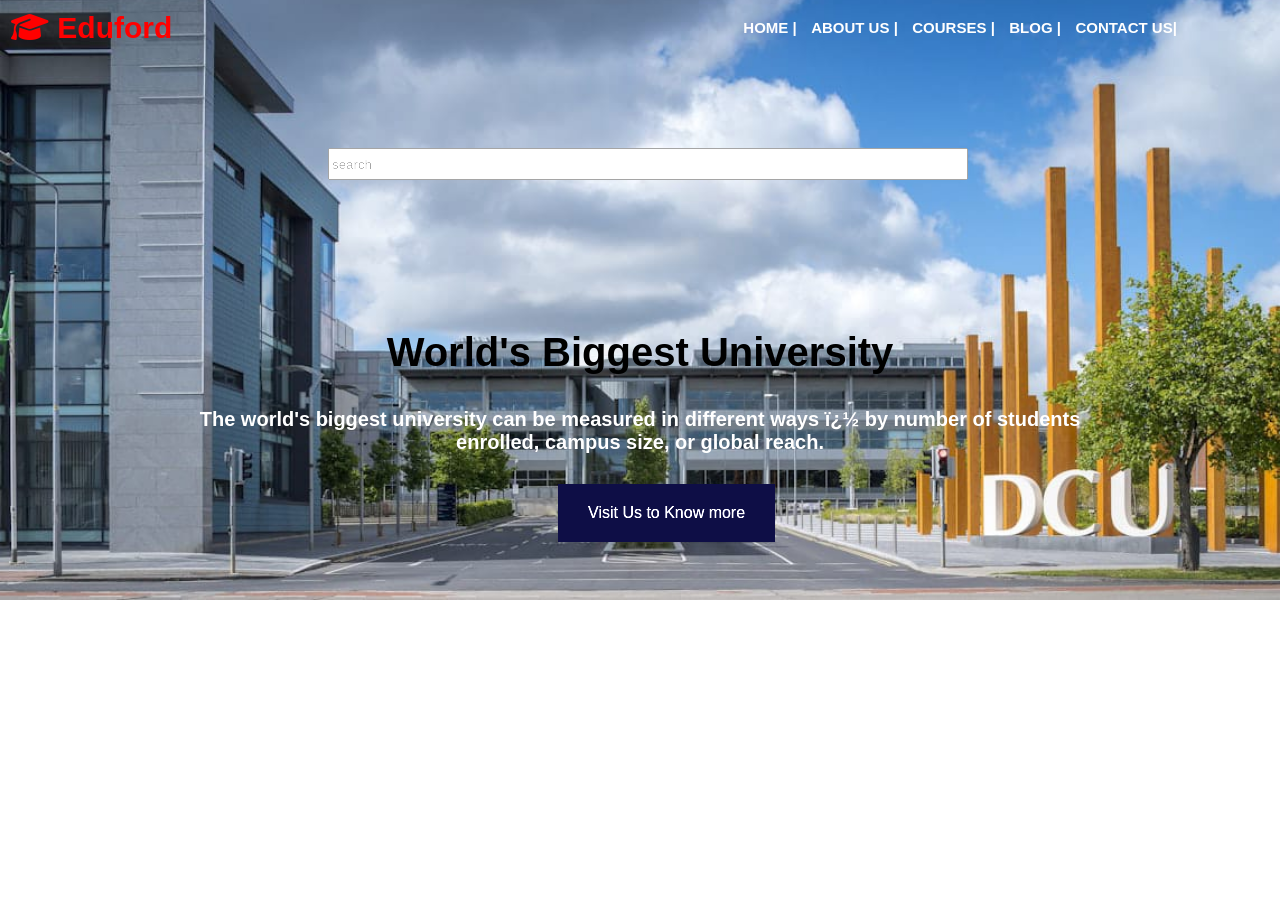
<file: index.html>
<!DOCTYPE html>
<html>
<head>
<title>College Home</title>
<link rel="stylesheet" href="https://cdnjs.cloudflare.com/ajax/libs/font-awesome/6.7.2/css/all.min.css" integrity="sha512-Evv84Mr4kqVGRNSgIGL/F/aIDqQb7xQ2vcrdIwxfjThSH8CSR7PBEakCr51Ck+w+/U6swU2Im1vVX0SVk9ABhg==" crossorigin="anonymous" referrerpolicy="no-referrer" />
<link rel="stylesheet" href="assets/css/style.css">
</head>

<body class="home-image">

    <table>
        <tr class="home-navigation">
		
            <th class="one"><i class="fa-solid fa-graduation-cap"></i>&nbsp;Eduford</th>
            <th >
                <nav>
                    <a href="index.html"class="home-color">HOME |</a>
                    <a href="pages/about.html" class="home-color">ABOUT US |</a>
                    <a href="pages/course.html" class="home-color">COURSES |</a>
					<a href="pages/blog.html" class="home-color">BLOG |</a>
                    <a href="pages/contact.html" class="home-color">CONTACT US|</a>
					
					
                </nav>
            </th>
        </tr>
    </table>
	
	</div>

<div> 

    <form>
        <input type="text" placeholder="search" class="search-bar">
    </form>

    <h1 class="home-heading">World's Biggest University</h1>
    <h5 class="home-subheading">
        The world's biggest university can be measured in different ways � by number of students<br> enrolled, campus size, or global reach.
    </h5>

    <div class="home-btn">Visit Us to Know more</div>

</body>
</html>
</file>
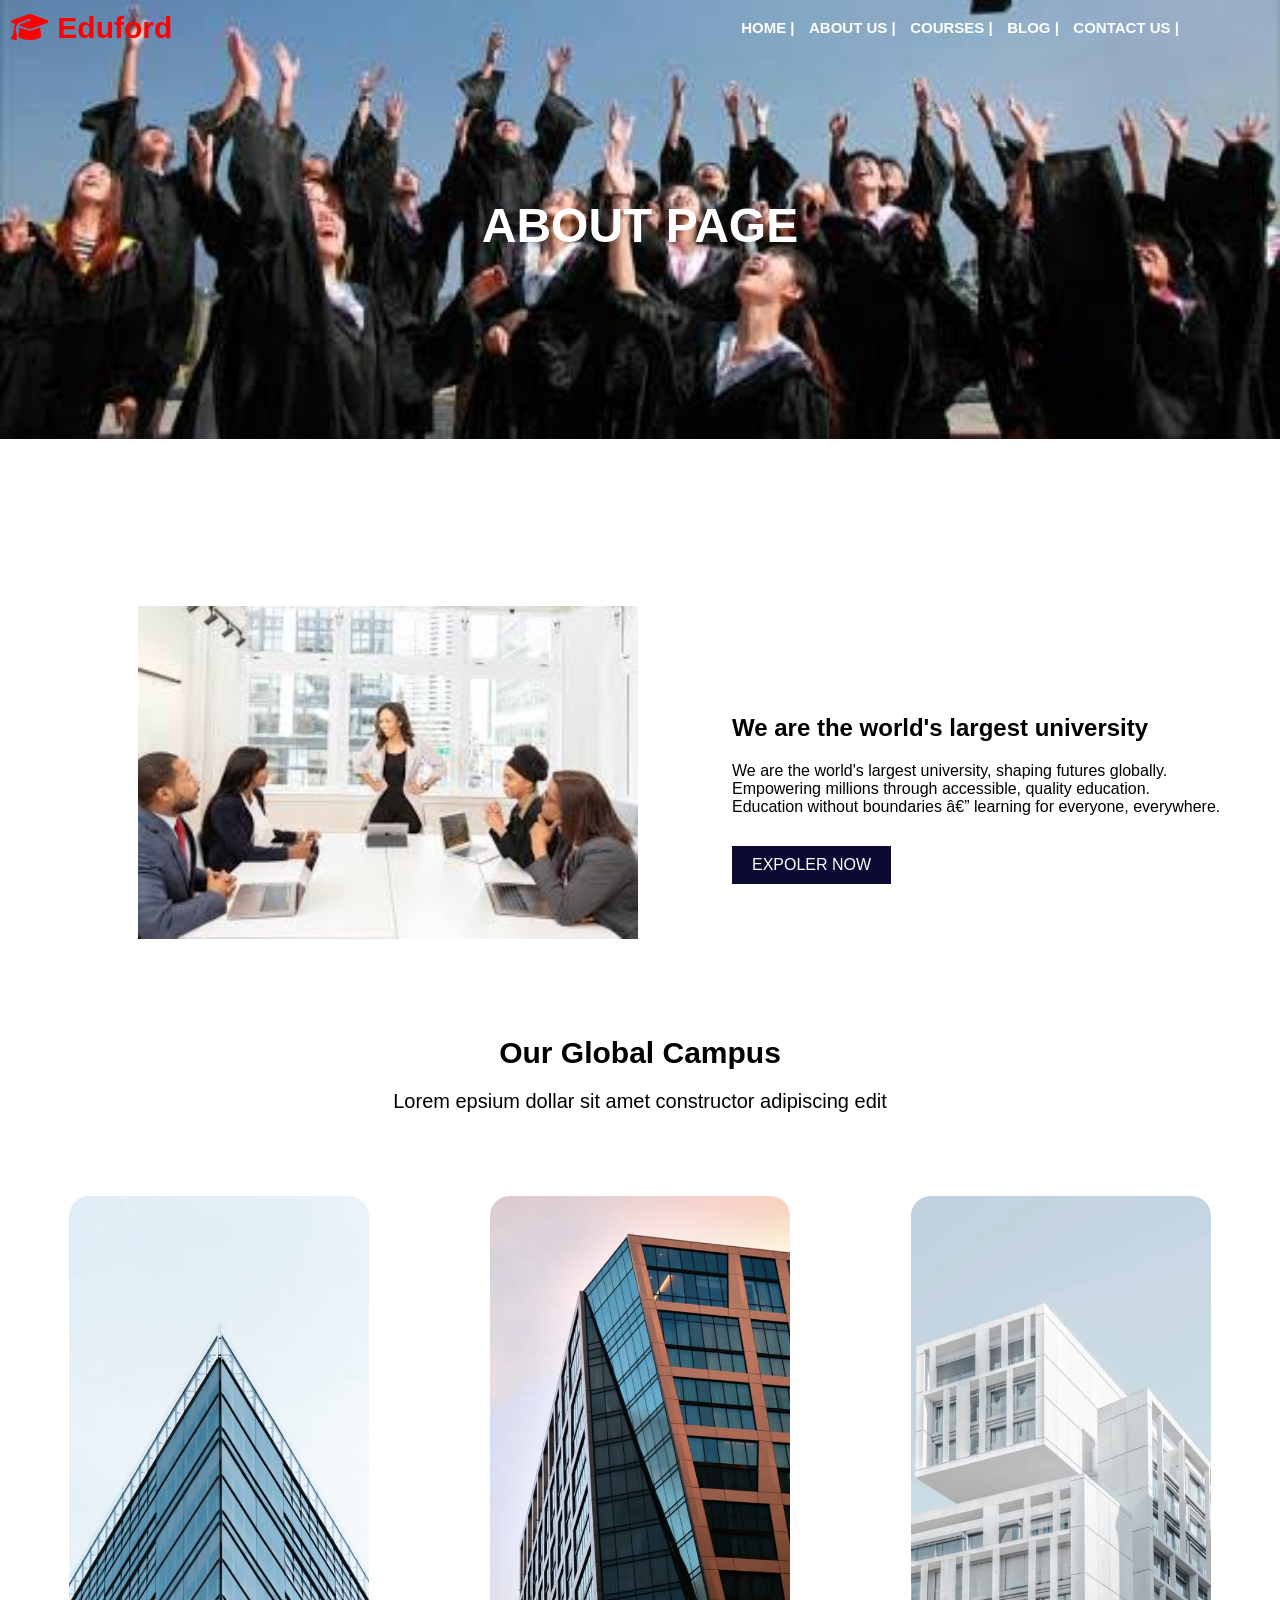
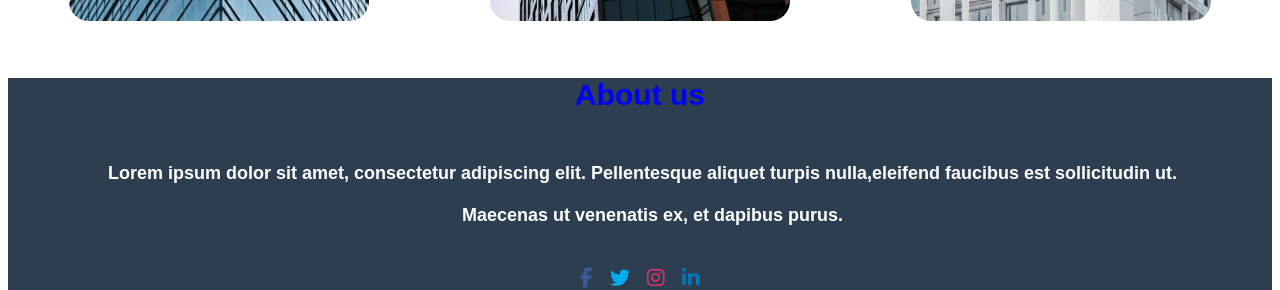
<file: pages/About.html>
<!DOCTYPE html>
<html>
<head>
<title>College Home</title>
<link rel="stylesheet" href="https://cdnjs.cloudflare.com/ajax/libs/font-awesome/6.7.2/css/all.min.css" integrity="sha512-Evv84Mr4kqVGRNSgIGL/F/aIDqQb7xQ2vcrdIwxfjThSH8CSR7PBEakCr51Ck+w+/U6swU2Im1vVX0SVk9ABhg==" crossorigin="anonymous" referrerpolicy="no-referrer" />
<link rel="stylesheet" href="../assets/css/style.css">
</head>

<body class="about-container">

    <table>
        <tr>
		
            <th class="one"><i class="fa-solid fa-graduation-cap"></i>&nbsp;Eduford</th>
            <th >
                <nav>
                    <a href="../index.html"class="home-color">HOME |</a>
                    <a href="about.html" class="home-color">ABOUT US |</a>
                    <a href="about.html" class="home-color">COURSES |</a>
					<a href="blog.html" class="home-color">BLOG |</a>
                    <a href="contact.html" class="home-color">CONTACT US |</a>
					
                </nav>
            </th>
        </tr>
    </table>
    
<div id="about">
  <div>
    <h1 class="about-title">ABOUT PAGE</h1>
    </div>
  </div>
  
    
  

  <table align="center" class="about-moni">
    <tr>
      <td><img src="../assets/img/meeting.png" alt="Meeting" class="about-img" ></td>
      
      
    <td > <div class="about-img"><h2>We are the world's largest university</h2>
        
          We are the world's largest university, shaping futures globally.<br>
          Empowering millions through accessible, quality education.<br>
          Education without boundaries — learning for everyone, everywhere.
		  <div class="about-btn">EXPOLER NOW</div>
        
        </div>
      </td>
    </tr>
  </table>
  <div class="edit">
   <h1>Our Global Campus</h1>
  <p>
    Lorem epsium dollar sit amet constructor adipiscing edit
  </p>
  </div>
  <table>
      <tr>
        <th><img src="../assets/img/london.png" class="glass-img"></th>
        <th><img src="../assets/img/newyork.png" class="moni-img"></th>
        <th><img src="../assets/img/washington.png" class="white-img"></th>
        
      </tr>
    </table>
<div class="about-background">
  <h3 class="about-subtitle">About us</h3>
  <pre><p class="about-description">
 Lorem ipsum dolor sit amet, consectetur adipiscing elit. Pellentesque aliquet turpis nulla,eleifend faucibus est sollicitudin ut.<br>
     Maecenas ut venenatis ex, et dapibus purus.
  </pre>  
<center>
  <div class="about-icons">
    <i class="fab fa-facebook-f"></i>&nbsp;&nbsp;
   <i class="fab fa-twitter"></i>&nbsp;&nbsp;
    <i class="fab fa-instagram"></i>&nbsp;&nbsp;
    <i class="fab fa-linkedin-in"></i>
  </div>
  </center>
  </div>
</div>
</body>
</html>
</file>
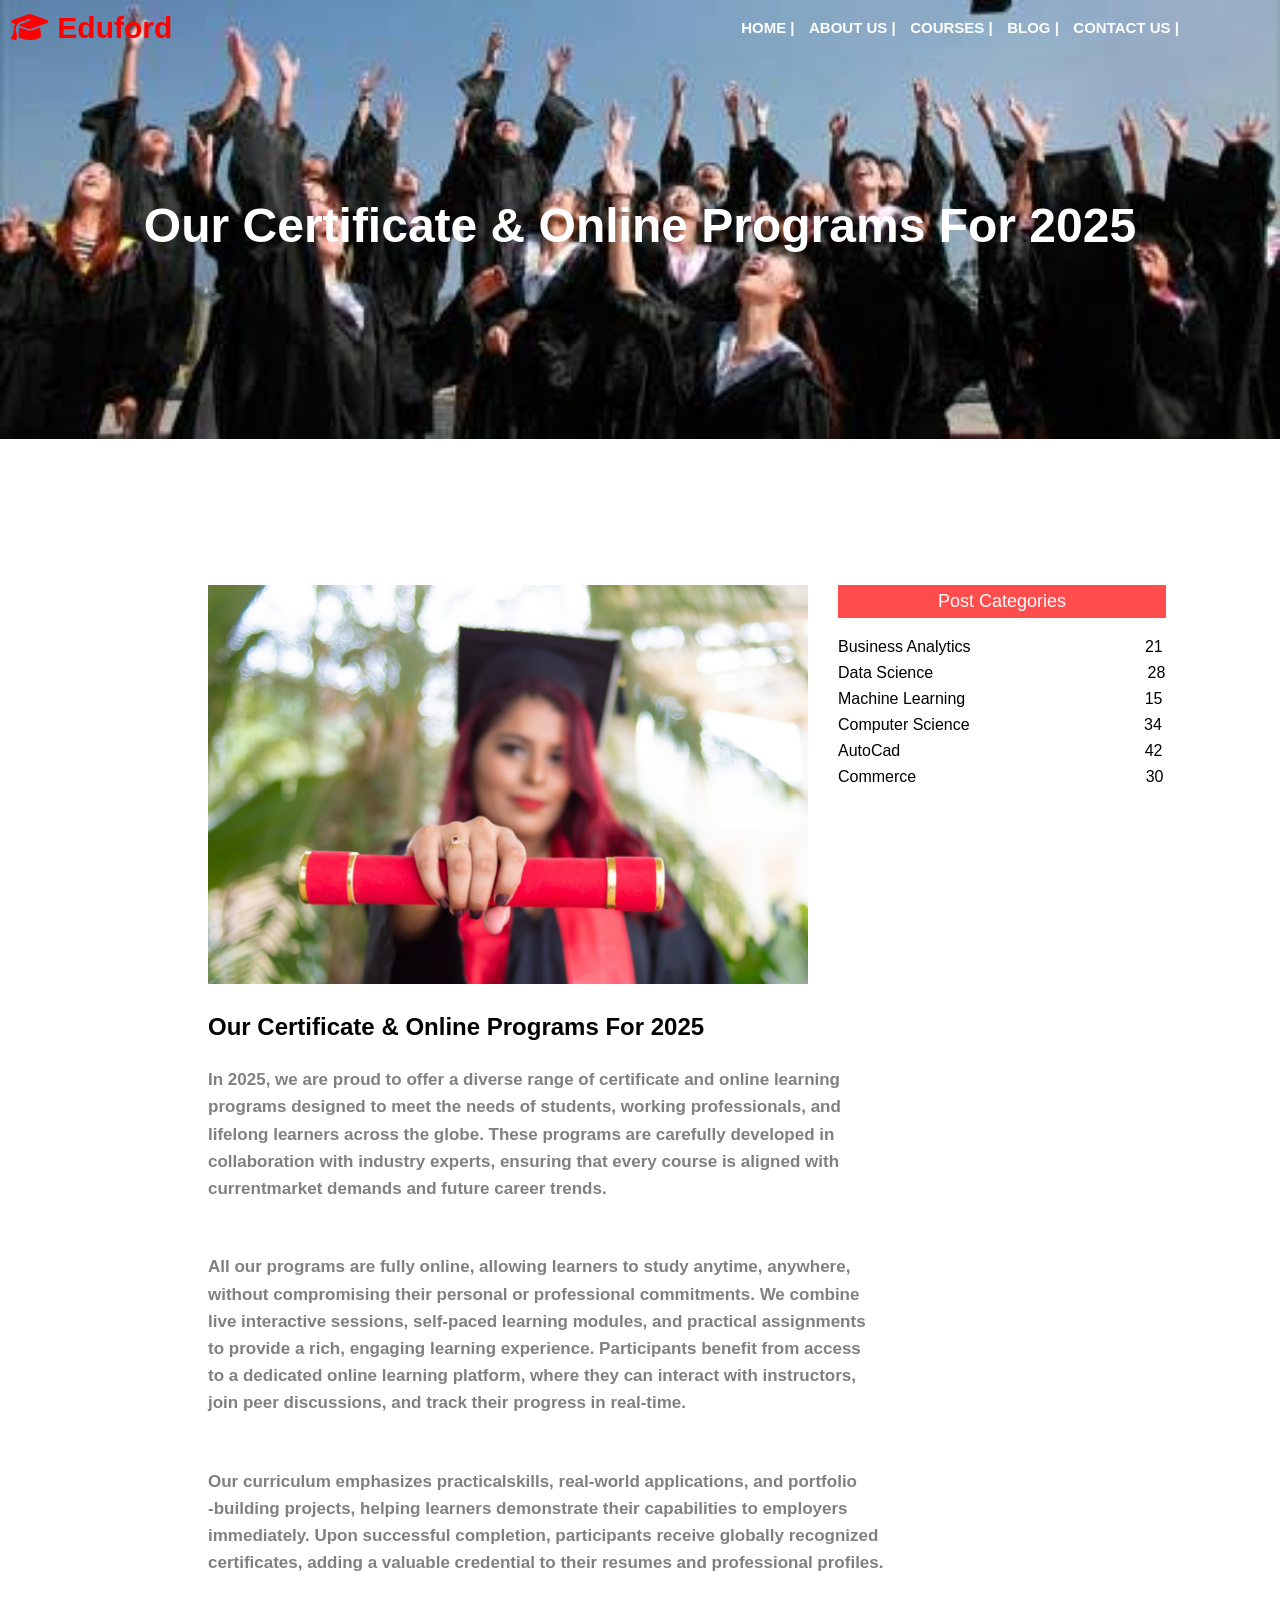
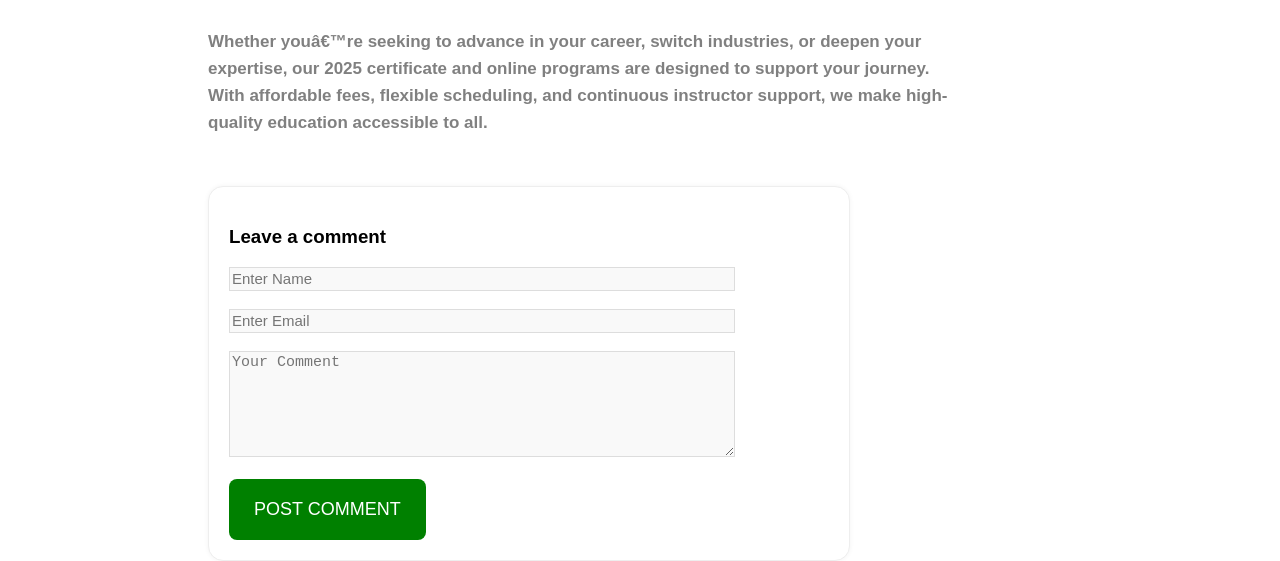
<file: pages/blog.html>
<!DOCTYPE html>
<html>
<head>
<title>College Home</title>
<link rel="stylesheet" href="https://cdnjs.cloudflare.com/ajax/libs/font-awesome/6.7.2/css/all.min.css" integrity="sha512-Evv84Mr4kqVGRNSgIGL/F/aIDqQb7xQ2vcrdIwxfjThSH8CSR7PBEakCr51Ck+w+/U6swU2Im1vVX0SVk9ABhg==" crossorigin="anonymous" referrerpolicy="no-referrer" />
<link rel="stylesheet" href="../assets/css/style.css">
</head>

<body class="about-container">

    <table>
        <tr>
		
            <th class="one"><i class="fa-solid fa-graduation-cap"></i>&nbsp;Eduford</th>
            <th >
                <nav>
                    <a href="../index.html"class="home-color">HOME |</a>
                    <a href="about.html" class="home-color">ABOUT US |</a>
                    <a href="course.html" class="home-color">COURSES |</a>
					<a href="blog.html" class="home-color">BLOG |</a>
                    <a href="contact.html" class="home-color">CONTACT US |</a>
                </nav>
            </th>
        </tr>
    </table>
	<h1 class="about-title">Our Certificate & Online Programs For 2025</h1>
    </div>
  </div>
  <div class="container">
  
    <div class="blog-image">
        <img src="../assets/img/cr.png" class="certificate-img">
    </div>
     
    <div class="right-img">
        <div class="right">Post Categories</div>
        <ul>
    <li>Business Analytics<span class="number"> 21</span></li>
   <li>Data Science <span class="data-number">28</span></li>
          <li>Machine Learning <span class="machine-number">15</span></li>
            <li>Computer Science  <span class="number"> 34</span></li>
            <li>AutoCad <span class="auto-number"> 42</span></li>
            <li>Commerce <span class="com-number"> 30</span></li>
        </ul>
    </div>
</div>
<div class="online">
<h2>Our Certificate & Online Programs For 2025</h2><span class="blog-content">In 2025, we are proud to offer a diverse range of certificate and online learning <br>programs designed to meet the needs of students, working professionals, and<br> lifelong learners across the globe. These programs are carefully developed in <br>collaboration with industry experts, ensuring that every course is aligned with<br> currentmarket demands and future career trends.</span><br><br><br>
<span class="blog-content">All our programs are fully online, allowing learners to study anytime, anywhere,<br> without compromising their personal or professional commitments. We combine<br> live interactive sessions, self-paced learning modules, and practical assignments <br>to provide a rich, engaging learning experience. Participants benefit from access<br> to a dedicated online learning platform, where they can interact with instructors, <br>join peer discussions, and track their progress in real-time.</span><br><br><br>
  <span class="blog-content">Our curriculum emphasizes practicalskills, real-world applications, and portfolio<br>-building projects, helping learners demonstrate their capabilities to employers<br> immediately. Upon successful completion, participants receive globally recognized<br>certificates, adding a valuable credential to their resumes and professional profiles.</span><br><br><br>

        <span class="blog-content">Whether you’re seeking to advance in your career, switch industries, or deepen your <br>expertise, our 2025 certificate and online programs are designed to support your journey.<br> With affordable fees, flexible scheduling, and continuous instructor support, we make high-<br>quality education accessible to all.</span>

</div>
<div class="comment-box">
    <h3>Leave a comment</h3>
    <input type="text" placeholder="Enter Name" class="En"><br><br>
    <input type="email" placeholder="Enter Email" class="En"><br><br>
    <textarea placeholder="Your Comment" class="area"></textarea><br><br>
    <button class="sen-button">POST COMMENT</button>
</div>

</body>
<html>
</file>
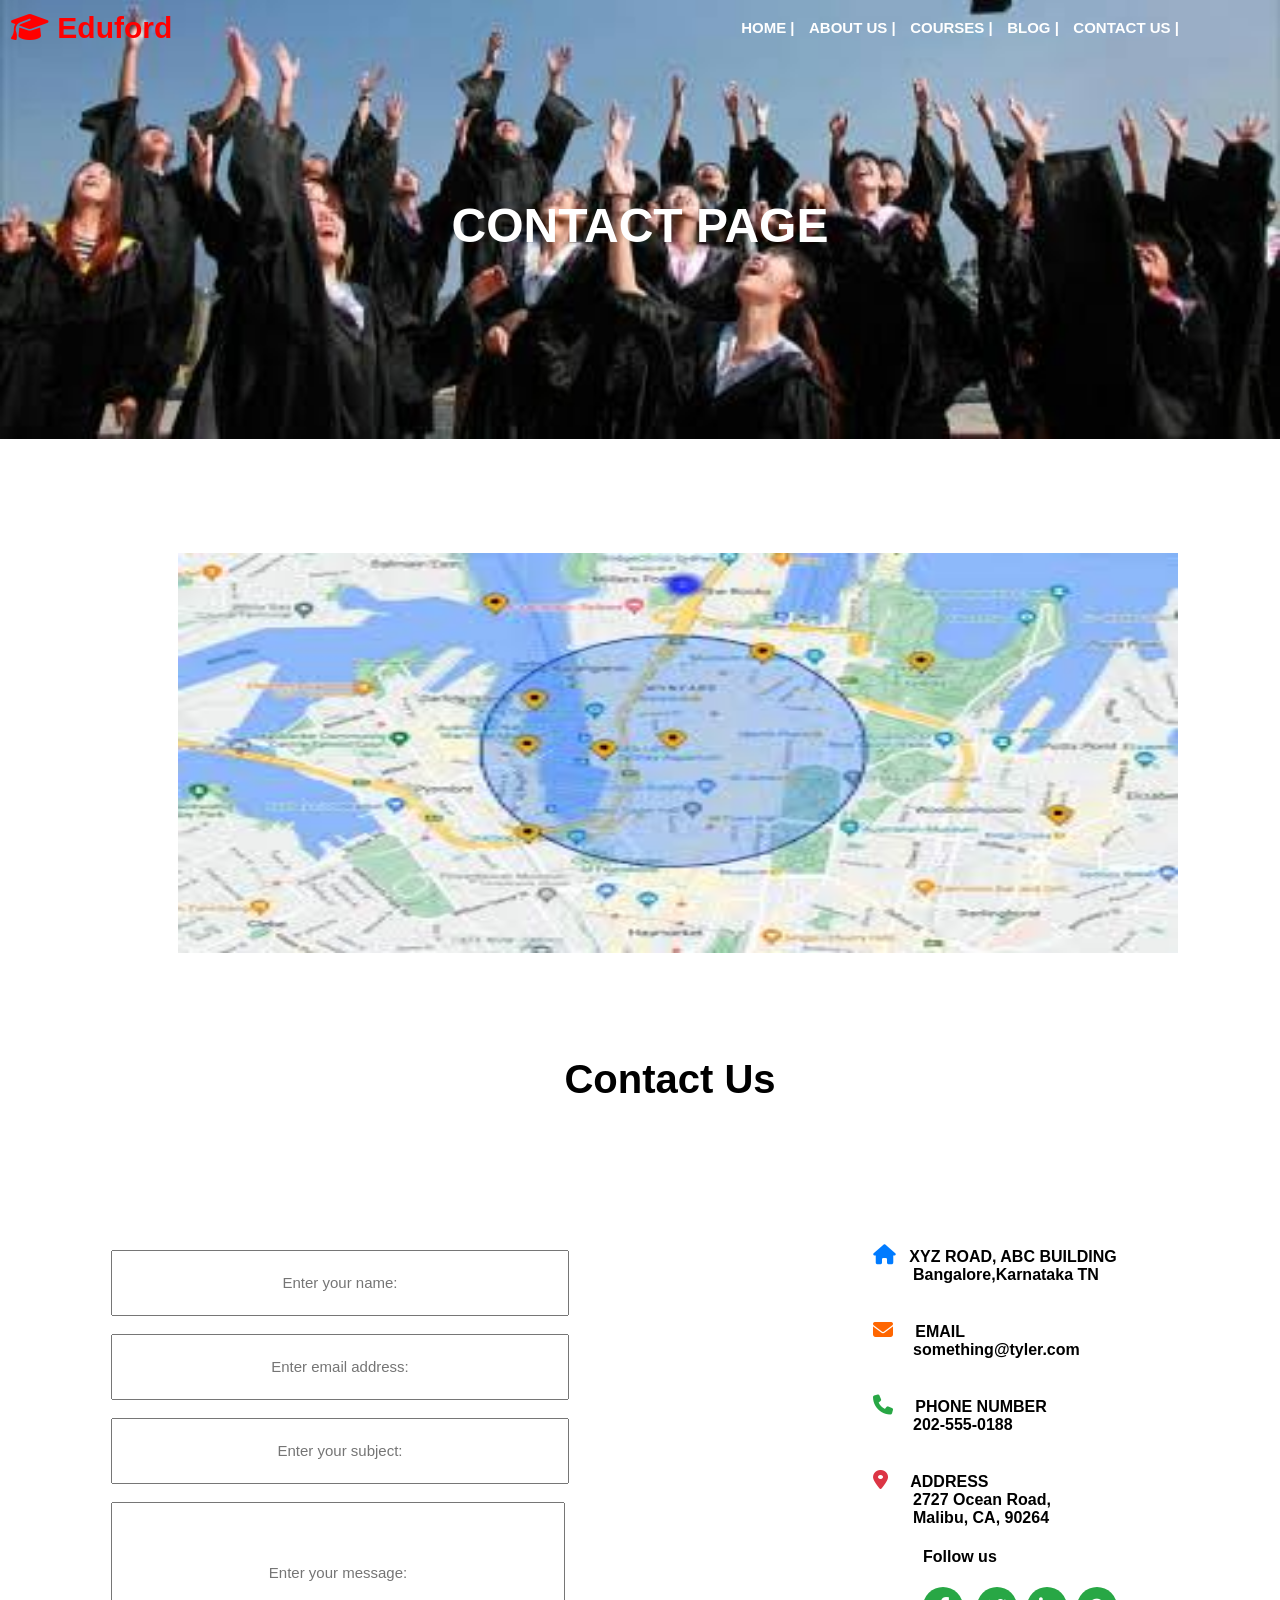
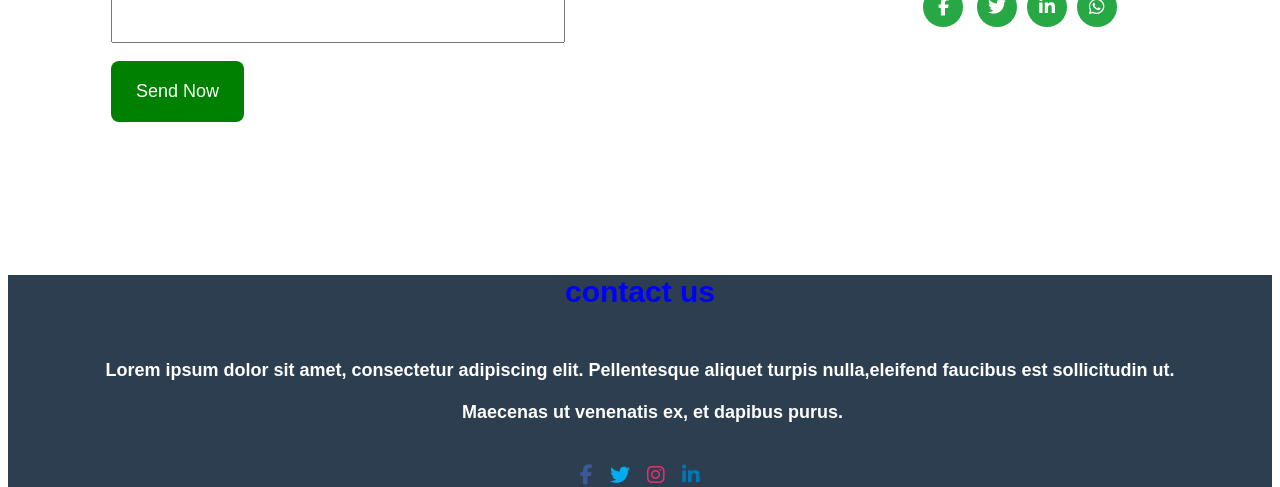
<file: pages/contact.html>
<!DOCTYPE html>
<html>
<head>
<title>College Home</title>
<link rel="stylesheet" href="https://cdnjs.cloudflare.com/ajax/libs/font-awesome/6.7.2/css/all.min.css" integrity="sha512-Evv84Mr4kqVGRNSgIGL/F/aIDqQb7xQ2vcrdIwxfjThSH8CSR7PBEakCr51Ck+w+/U6swU2Im1vVX0SVk9ABhg==" crossorigin="anonymous" referrerpolicy="no-referrer" />
<link rel="stylesheet" href="../assets/css/style.css">
</head>

<body class="about-container">

    <table>
        <tr>
		
            <th class="one"><i class="fa-solid fa-graduation-cap"></i>&nbsp;Eduford</th>
            <th >
                <nav>
                    <a href="../index.html"class="home-color">HOME |</a>
                    <a href="about.html" class="home-color">ABOUT US |</a>
                    <a href="course.html" class="home-color">COURSES |</a>
					<a href="blog.html" class="home-color">BLOG |</a>
                    <a href="contact.html" class="home-color">CONTACT US |</a>
                </nav>
            </th>
        </tr>
    </table>
       <h1 class="about-title">CONTACT PAGE</h1>
  <div class="contact-image" ><img src="../assets/img/map.png" width="1000" height="400"></div>
<div class="contact-content" ><h1 style="font-size:40px;">Contact Us</h1></div><br>
<table>
<tr>
<form>
<div class="contact-top">
<td><input type="text"placeholder="Enter your name:" class="contact-name" ><br><br>
<input type="text"placeholder="Enter email address:" class="contact-email"><br><br>
<input type="text"placeholder="Enter your subject:" class="contact-subject" ><br><br>
<input type="text"placeholder="Enter your message:" class="contact-message"><br><br>
<button class="send-button">Send Now</button>
</form></td>
<div class="social-icons">
<td><i class="fa-solid fa-house contact-house"></i>&nbsp;&nbsp;&nbsp;<b>XYZ ROAD, ABC BUILDING</b><br>
<span class="contact-class"><b>Bangalore,Karnataka TN</b></span><br><br><br>

<i class="fa-solid fa-envelope contact-envelope"></i>&nbsp;&nbsp;&nbsp;&nbsp;&nbsp;<b>EMAIL</b><br><span class="contact-class"><b>something@tyler.com</b></span><br><br><br>
<i class="fa-solid fa-phone contact-phone"></i>&nbsp;&nbsp;&nbsp;&nbsp;&nbsp;<b>PHONE NUMBER</b><br><span class="contact-class"><b>202-555-0188</b></span>
<br><br><br>
<i class="fa-solid fa-location-dot contact-address"></i>&nbsp;&nbsp;&nbsp;&nbsp;&nbsp;<b>ADDRESS</b><br> <span class="contact-class"><b>2727 Ocean Road,</b></span><br><span class="contact-class"><b>Malibu, CA, 90264</b></span>
<br>
<h4 class="follow-word"><b>Follow us</b></h4><span class="contact-classcontact"><i class="fa-brands fa-facebook-f round-icon"></span></i>
<i class="fa-brands fa-twitter round-icon"></i><i class="fa-brands fa-linkedin-in round-icon"></i><i class="fa-brands fa-whatsapp round-icon"></i>
</td>
</div>
</tr>
</table>
</div>
<div class="contact-background">
<h3 class="about-subtitle">contact us</h3>
  <pre><p class="about-description">
Lorem ipsum dolor sit amet, consectetur adipiscing elit. Pellentesque aliquet turpis nulla,eleifend faucibus est sollicitudin ut.<br>
     Maecenas ut venenatis ex, et dapibus purus.
  </pre>
<center>
  <div class="about-icons">
    <i class="fab fa-facebook-f "></i>&nbsp;&nbsp;
   <i class="fab fa-twitter"></i>&nbsp;&nbsp;
    <i class="fab fa-instagram"></i>&nbsp;&nbsp;
    <i class="fab fa-linkedin-in"></i>
  </div>
  </center>
  </div>
</body>
</html>
</file>
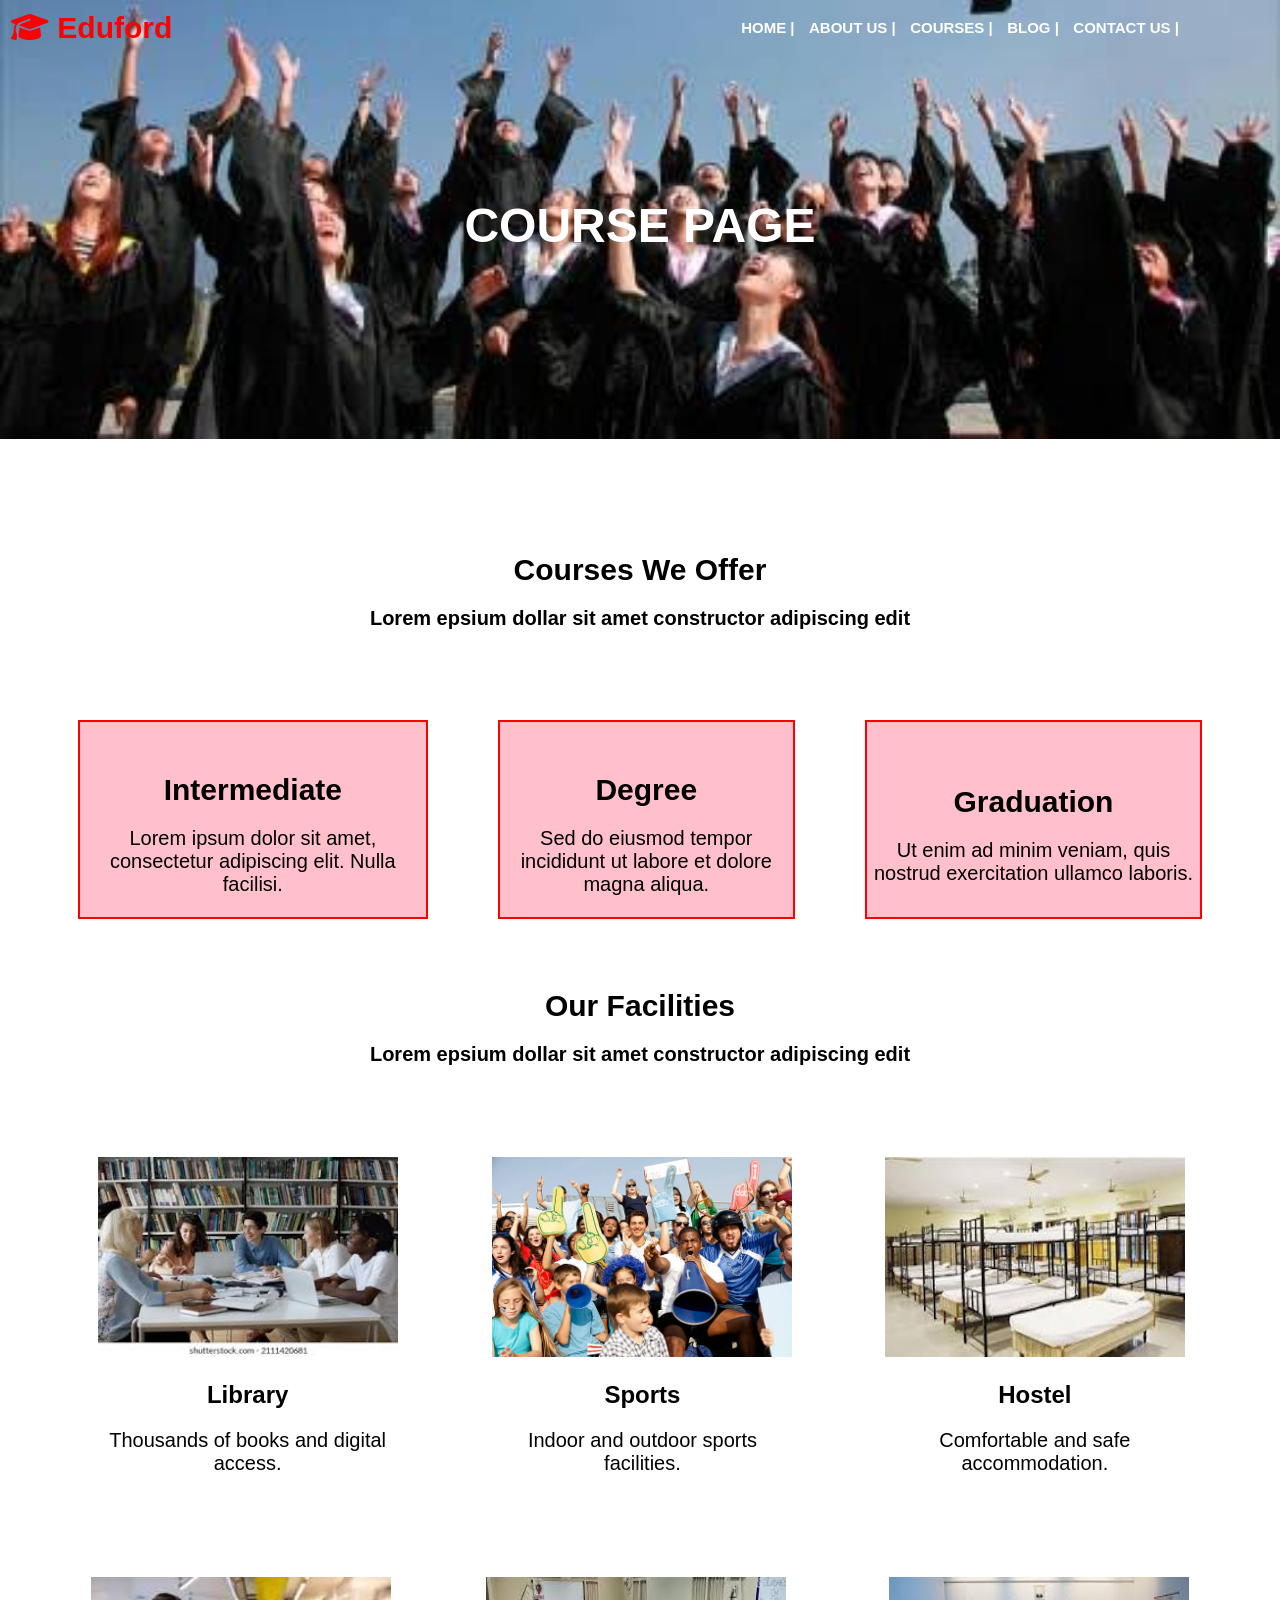
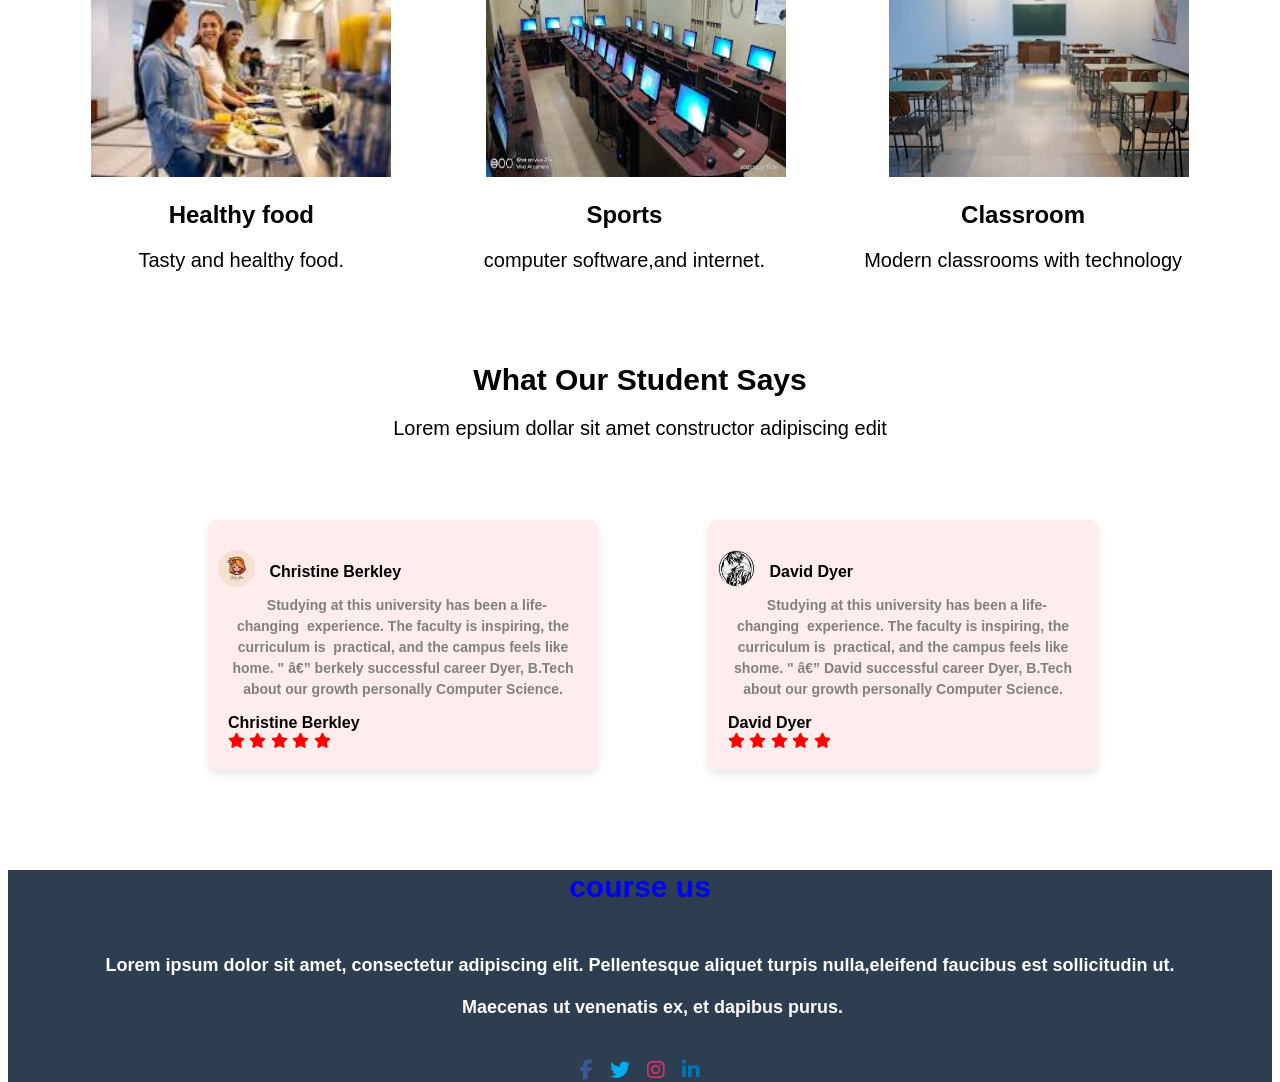
<file: pages/course.html>
<!DOCTYPE html>
<html>
<head>
<title>College Home</title>
<link rel="stylesheet" href="https://cdnjs.cloudflare.com/ajax/libs/font-awesome/6.7.2/css/all.min.css" integrity="sha512-Evv84Mr4kqVGRNSgIGL/F/aIDqQb7xQ2vcrdIwxfjThSH8CSR7PBEakCr51Ck+w+/U6swU2Im1vVX0SVk9ABhg==" crossorigin="anonymous" referrerpolicy="no-referrer" />
<link rel="stylesheet" href="../assets/css/style.css">
</head>

<body class="about-container">

    <table>
        <tr>
		
            <th class="one"><i class="fa-solid fa-graduation-cap"></i>&nbsp;Eduford</th>
            <th >
                <nav>
                    <a href="../index.html"class="home-color">HOME |</a>
                    <a href="about.html" class="home-color">ABOUT US |</a>
                    <a href="course.html" class="home-color">COURSES |</a>
					<a href="blog.html" class="home-color">BLOG |</a>
                    <a href="contact.html" class="home-color">CONTACT US |</a>
                </nav>
            </th>
        </tr>
    </table>
    
   <h1 class="about-title">COURSE PAGE</h1>
    <h1  class="course-table"><b>Courses We Offer</b></h1>
  <p>
    <b>Lorem epsium dollar sit amet constructor adipiscing edit</b>
  </p>

 
  <table cellspacing="70">
    <tr>
      <td  align="center" bgcolor="pink" width="700" class="intermediate-content" >
        <h1>Intermediate</h1>
        <p>Lorem ipsum dolor sit amet, consectetur adipiscing elit. Nulla facilisi.</p>
      </td>

      <td align="center" bgcolor="pink" width="700" class="intermediate-content">
        <h1>Degree</h1>
        <p>Sed do eiusmod tempor incididunt ut labore et dolore magna aliqua.</p>
      </td>

      <td align="center" bgcolor="pink" width="700" class="intermediate-content" >
        <h1 >Graduation</h1>
        <p>Ut enim ad minim veniam, quis nostrud exercitation ullamco laboris.</p>
      </td>
    </tr>
  </table>
  <div class="facility">
  <h1><b>Our Facilities</b></h1>
  <p >
    <b>Lorem epsium dollar sit amet constructor adipiscing edit</b>
  </p>
  </div>
  <div class="first">

  <table cellspacing="70" align="center">
    <tr>
      <td align="center">
        <img src="../assets/img/library.png" width="300" height="200">
        <h2>Library</h2>
        <p>Thousands of books and digital access.</p>
      </td>

      <td align="center">
        <img src="../assets/img/sports.png" width="300" height="200">
        <h2>Sports</h2>
        <p>Indoor and outdoor sports facilities.</p>
      </td>

      <td align="center">
        <img src="../assets/img/hostel.png" width="300" height="200">
        <h2>Hostel</h2>
        <p>Comfortable and safe accommodation.</p>
      </td>
    </tr>
  </table>
  </div>
  <div class="second">
 
  <table cellspacing="70" align="center">
    <tr>
      <td align="center">
      <img src="../assets/img/food.png" width="300" height="200" class="healthy-food">
        <h2>Healthy food</h2>
        <p>Tasty and healthy food.</p>
      </td>
	  <td align="center">&nbsp;&nbsp;&nbsp;&nbsp;
        <img src="../assets/img/computer.png" width="300" height="200">
        <h2>Sports</h2>
        <p>computer software,and internet.</p>
      </td>

      <td align="center">&nbsp;&nbsp;&nbsp;&nbsp;&nbsp;&nbsp;
        <img src="../assets/img/classroom.png" width="300" height="200">
        <h2>Classroom</h2>
        <p>Modern classrooms with technology</p>
      </td>
    </tr>
  </table>
  </div>
  <div class="student">
  <h1>What Our Student Says</h1>
  <p>
    Lorem epsium dollar sit amet constructor adipiscing edit
  </p>
  </div>
  
  
      <div class="testimonial-card">
            <div>
                <img src="../assets/img/gi.png" class="round-profile">
                <span><b>Christine Berkley</b></span>
            </div>
            <p class="testimonial-text">&nbsp;&nbsp;Studying at this university has been a life-changing&nbsp; experience. The faculty is inspiring, the curriculum is &nbsp;practical, and the campus feels like home. "
— berkely successful career Dyer, B.Tech about our growth  personally Computer Science.
            </p>
            <span><b>Christine Berkley</b></span>
            <div class="star">
               <i class="fa-solid fa-star star-img"></i>
               <i class="fa-solid fa-star star-img" ></i>
               <i class="fa-solid fa-star star-img" ></i>
               <i class="fa-solid fa-star star-img" ></i>
               <i class="fa-solid fa-star star-img"></i>
            </div>
            </div>
            </div>
            <div class="test-card">
        <div>
            <img src="../assets/img/boy.png" class="round-profile" >
            <span><b>David Dyer</b></span>
        </div>
        <p class="testimonial-text">
        &nbsp;&nbsp;Studying at this university has been a life-changing&nbsp; experience. The faculty is inspiring, the curriculum is &nbsp;practical, and the campus feels like shome. "
— David successful career Dyer, B.Tech about our growth  personally Computer Science.
        </p>
        <span><b>David Dyer</b></span>
        <div class="star">
            <i class="fa-solid fa-star star-img"></i>
            <i class="fa-solid fa-star star-img"></i>
            <i class="fa-solid fa-star star-img"></i>
            <i class="fa-solid fa-star star-img"></i>
            <i class="fa-solid fa-star star-img"></i>
        </div>
    </div>
</div>
  <div class="course-background">
  <h3 class="about-subtitle">course us</h3>
  <pre><p class="about-description">
Lorem ipsum dolor sit amet, consectetur adipiscing elit. Pellentesque aliquet turpis nulla,eleifend faucibus est sollicitudin ut.<br>
     Maecenas ut venenatis ex, et dapibus purus.
  </pre>
<center>
  <div class="about-icons">
    <i class="fab fa-facebook-f"></i>&nbsp;&nbsp;
   <i class="fab fa-twitter"></i>&nbsp;&nbsp;
    <i class="fab fa-instagram"></i>&nbsp;&nbsp;
    <i class="fab fa-linkedin-in"></i>
  </div>
  </center>
  </div>
  
  
  
  
 </body>
 </html>
</file>
<file: assets/css/style.css>
body {
    font-family:Arial;
    
}
.one {
 color: red;
 font-size:30px;
text-align:left;
    }
th {
    width: 1000px;
}
a {
    font-size: 15px;
    text-decoration: none;
    margin: 0 5px;
}
.search-bar {
    width: 50%;
    height: 26px;
    margin-top:100px;
	margin-left:320px;
}
.home-heading {
    text-align: center;
    color:black;
    font-size: 40px;
   margin-top:150px;
}
.home-subheading {
    text-align: center;
    color:white;
    font-size:20px;
    margin-bottom: 30px; 
}
.home-btn {
    background: rgb(10, 10, 50);
    color: white;
    display: inline-block;
    padding: 20px 30px;
    margin-left:550px;
    text-align: center;
	font-family:arial;
    }
.home-image{
background-image:url('../img/ed.png');
background-repeat:no-repeat; 
background-position:center;
background-size:cover;
filter: brightness(1.4);
}
.home-color{
color:white;

}
.home-btn:hover{
		
		background:red;
		transform:scale(1.2);
		cursor:pointer;
	}

/* ABOUT PAGE STYLING */


.about-container {
	 background-image: url('../img/girls.png');
    background-size:cover;
    background-repeat: no-repeat;
    background-position: center;
    height:10px;
   position: relative;
   }
.about-title {
    color: white;
    font-size: 48px;
    font-weight: bold;
    position:relative;
    top:100px;
}
.about-moni{
    margin-top:550px;
   }

.about-img{
    margin-left:90px;
	width:500px;
	position:relative;
	bottom:100px;
}
.about-definition{
    margin-left:300px;
}

/* ABOUT CONTENT */
.about-content {
    text-align: center;
    padding: 50px 20px;
}

.about-table {
    width: 80%;
    margin: 50px auto;
    border-spacing: 20px;
   
    }
.edit{
position:relative;
bottom:60px;
}    

.about-image {
    width: 400px;
    height: 300px;
    object-fit: cover;
    }
	.glass-img{
width:300px;
border-radius:20px;
position:relative;


}
.moni-img{
width:300px;
border-radius:20px;
position: relative;


}
.white-img{
width:300px;
border-radius:20px;
position: relative;


}
.glass-img:hover{
		filter:grayscale(100%);
		transform:scale(1.2);
		cursor:pointer;
		
	}
.moni-img:hover{
		filter:redscale(100%);
		transform:scale(1.2);
		cursor:pointer;
		
	}
	.white-img:hover{
		filter:grayscale(100%);
		transform:scale(1.2);
		cursor:pointer;
		}
	.about-subtitle {
    margin-top:50px;
    font-size:30px;
    font-weight: bold;
    text-align:center;
	color:blue;
		}
.about-description {
 font-size:18px;
 font-weight:bold;
  font-family:Arial;
}
/* Social Icons */
.about-icons {
    margin-top: 20px;
	font-size:20px;
}
.about-icons span {
    margin: 0 15px;
    font-size: 24px;
    cursor: pointer;
}
.about-icons .fa-facebook-f
 {
	color: #3b5998;
	}
.about-icons .fa-twitter
 { 
 color: #00acee; 
 }
.about-icons .fa-instagram
 {
	 color: #e1306c; 
	 }
.about-icons .fa-linkedin-in
 {
	 color: #0077b5;
	 }
	 h1{
  text-align: center; 
  font-size: 30px; 
  margin-top:50px;
}
.about-background{
	background-color:#2c3e50;
	color:white;
	position:relative;

}
.about-btn {
    background: rgb(10, 10, 50);
    color: white;
    display: inline-block;
    padding: 10px 20px;
    margin-left:100x;
    text-align: center;
	position:relative;
	top:30px;
    }
.about-btn:hover{
	background-color:red;
	cursor:pointer;
}

p{
  text-align: center;
   font-size: 20px; 
   
}
.intermediate-content{
    border: 2px solid red;
    text-align:center;
}
.course-table{
  margin-top:400px;
}

.course-heading{
	margin-left:150px;
}
.facility{
	position:relative;
	bottom:50px;
}
.first{
position:relative;
	bottom:50px;
}
.second{
position:relative;
	bottom:110px;
}
.testimonial-card {
            background-color: #ffecec;
            border-radius: 8px;
            padding: 20px;
            width: 350px;
           box-shadow: 0px 4px 8px rgba(0,0,0,0.1);
		   position:relative;
		   left:200px;
		   bottom:100px;
        }
        .testimonial-text {
            font-size: 14px;
           line-height:1.5;
            color:grey;
			font-weight:bold;
			}
.student{
	position:relative;
	bottom:160px;
}
        .star-img{
          color:red; 
          font-size:15px; 
        }
        .test-card {
            background-color: #ffecec;
            border-radius: 8px;
            padding:20px;
            width: 350px;
            text-align: left;
            box-shadow: 0px 4px 8px rgba(0,0,0,0.1);
            position:relative;
            bottom:350px;
            left:700px;
            
        }
        .round-profile{
width:35px;
height:35px;
border-radius:80%;
object-fit:cover;
position:absolute;

border:1px solid #e9dede;
display:inline-block;
position:relative;
right:10px;
top:10px;
}
.course-background{
	background-color:#2c3e50;
	color:white;
	position:relative;
	bottom:300px;
	}

.contact-image{
    margin-top:400px;
    margin-left:170px;
    }
	.contact-background{
	background-color:#2c3e50;
	color:white;
	position:relative;
    top:100px;
}
.contact-content{
    text-align:center;
    margin-top:100px;
    margin-left:60px;
}
.contact-style{
    font-size:30px;
	color:green;
}
.contact-top{
	position:relative;
	bottom:50px;
}

.contact-name{
    width:450px;
    height:60px;
    text-align:center;
    margin-left:100px;
    margin-top:100px;
    font-size:15px;
}
.contact-email{
    width:450px;
    height:60px;
    text-align:center;
    margin-left:100px;
    font-size:15px;
}
.contact-subject{
 width:450px;
 height:60px;
 text-align:center;
 margin-left:100px;
 font-size:15px;
}
.contact-message{
    padding:60px 130px;
    text-align:center;
   margin-left:100px;
   font-size:15px;
}
.send-button{
background-color:green;
  color: white;
  font-size: 18px;
  padding: 20px 25px;
  border:none;
  border-radius: 8px;
  margin-left:100px;
  }
  .contact-icon{
  font-size:30px;
  }

.contact-house{
 margin-left:300px;
 font-size:20px;
 color: #007bff;
}
.contact-envelope{
margin-left:300px;
font-size:20px;
color: #ff6600;
}
.contact-phone{
margin-left:300px;
font-size:20px;
color: #28a745
}
.contact-address{
margin-left:300px;
font-size:20px;
color: #dc3545
}
.follow-word{
 margin-left:350px;
}
.round-icon{
	color:green;
	font-size:25px;
}
.contact-class{
position:relative;
left:340px;
}	
.contact-classcontact{
margin-left:350px;
}
.round-icon {
 display: inline-flex; 
 justify-content: center;
 align-items: center;
  width: 40px;              
  height: 40px;
  background-color: #28a745;  
  color: white;              
  border-radius: 50%; 
  font-size: 18px;
  margin-right: 10px;
}
.course-color{
	background-color:lightblue;
	padding:20px;
	margin:20px auto;
	width:80%;
	border-radius:10px;
	box-shadow:0 4px 8px rgba(0,0,0,01);
}	
.course-title{
    text-align:center;
}
.course-name{
    margin-left:300px;
}
 .cap{
    color:  #FFD700;
     }
.laptop{
color:blue;
}
.book{
color:pink;
}
.book1{
color:red;
}
/*blog page styling */
	.student-content{
font-size:10px;
}
.blog-container {
	 background-image: url('../img/girls.png');
    background-size:cover;
    background-repeat: no-repeat;
    background-position: center;
    height:10px;
   position: relative;
   }



.container {
      display: flex;
      gap:30px;
      }
      
.blog-image{
 position:relative;
 top:100px;
}
 .certificate-img{
    width:600px;
	position:relative;
	left:200px;
	margin-top:300px;
  }
  .right-img {
  
   position:relative;
            top:400px;
			left:200px;
}
     
         .right {
            background-color: #ff4d4d;
            color: white;
            padding:6px 100px;
            font-size: 18px;
            margin-bottom: 10px;
        }

        ul {
            list-style: none;
            padding:0;
                    }

        ul li {
            padding: 4px 0;
        }
        .number{
            position: relative;
            left:170px;
        }
        .data-number{
            position: relative;
            left:210px;
        }
        .machine-number{
            position: relative;
            left:175px;
        }
        .auto-number{
            position: relative;
            left:240px;
        }
        .com-number{
            position: relative;
            left:225px;
        }



        
        .online{
        position: relative;
        top:100px;
        margin: 0;
        padding: 0;
        line-height:1.6;
		left:200px;
        
           
        }
        .paragraph{
           text-align:justify;
            }
            .comment-box {
        border: 1px solid #eee;
        padding: 20px;
        width: 600px;
        background-color: #fff;
        margin-top:150px;
        border-radius:15px;
		margin-left:200px;
                
       box-shadow: 0px 0px 5px rgba(0,0,0,0.05);
	   
       
            }
    .En{
    width:500px;
    height:20px;
   font-size:15px;
   border: 1px solid #ddd;
   background-color: #f9f9f9;
}
.area{
width:500px;
    height:100px;
   font-size:15px;
   border: 1px solid #ddd;
        background-color: #f9f9f9;
    
}
.sen-button{
background-color:green;
  color: white;
  font-size: 18px;
  padding: 20px 25px;
  border:none;
  border-radius: 8px;
  }
  .blog-content{
      font-weight:bold;
	  font-size:17px;
      color:grey;
  }
</file>
